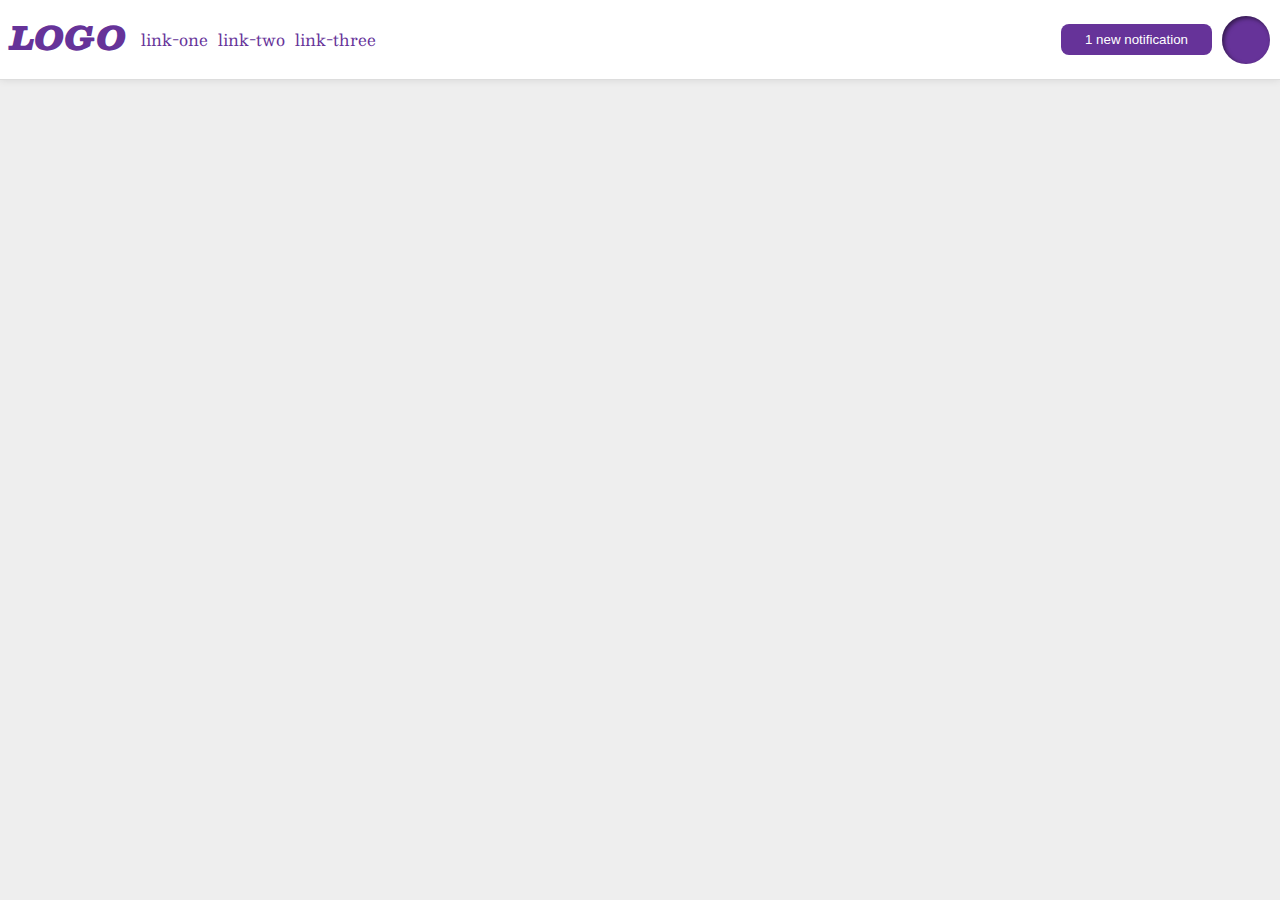
<file: flex/03-flex-header-2/index.html>
<!DOCTYPE html>
<html lang="en">
  <head>
    <meta charset="UTF-8">
    <meta http-equiv="X-UA-Compatible" content="IE=edge">
    <meta name="viewport" content="width=device-width, initial-scale=1.0">
    <title>Flex Header 2</title>
    <link rel="stylesheet" href="style.css">
  </head>
  <body>
    <div class="header">
      <div class ="left">
        <div class="logo">
          LOGO
        </div>
        <ul class="links">
          <li><a href="https://google.com">link-one</a></li>
          <li><a href="https://google.com">link-two</a></li>
          <li><a href="https://google.com">link-three</a></li>
        </ul>
      </div>
        <button class="notifications">
          1 new notification
        </button>
        <div class="profile-image"></div>
    </div>
  </body>
</html>
</file>
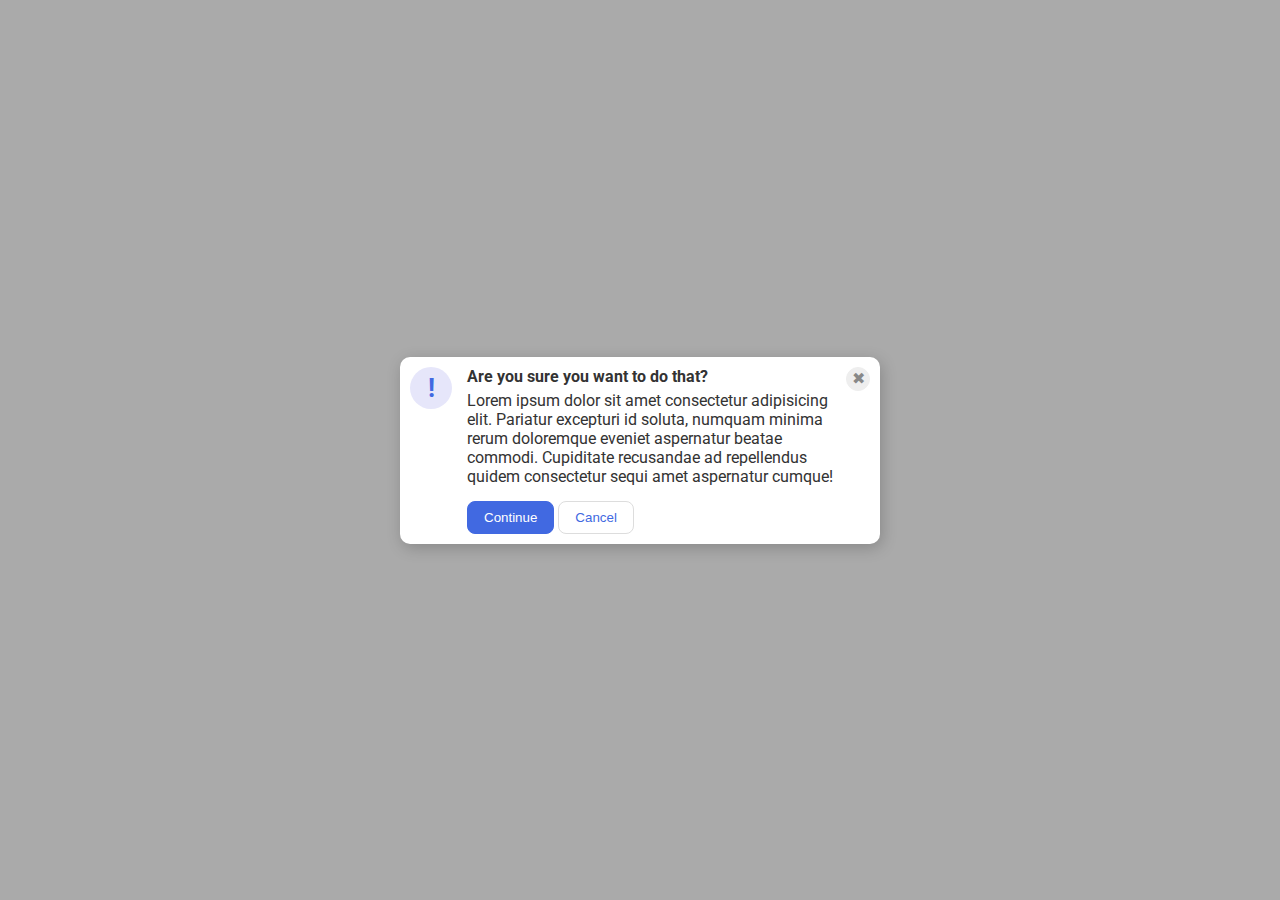
<file: flex/05-flex-modal/index.html>
<!DOCTYPE html>
<html lang="en">
  <head>
    <meta charset="UTF-8">
    <meta http-equiv="X-UA-Compatible" content="IE=edge">
    <meta name="viewport" content="width=device-width, initial-scale=1.0">
    <link rel="stylesheet" href="style.css">
    <title>Modal</title>
  </head>
  <body>
    <div class="modal">
      <div class="icon">!</div>
      <div class="middle">
        <div class="header">Are you sure you want to do that?</div>
        <div class="text">Lorem ipsum dolor sit amet consectetur adipisicing elit. Pariatur excepturi id soluta, numquam minima rerum doloremque eveniet aspernatur beatae commodi. Cupiditate recusandae ad repellendus quidem consectetur sequi amet aspernatur cumque!</div>
        <button class="continue">Continue</button>
        <button class="cancel">Cancel</button>
      </div>
      <button class="close-button">✖</button>
    </div>
  </body>
</html>
</file>
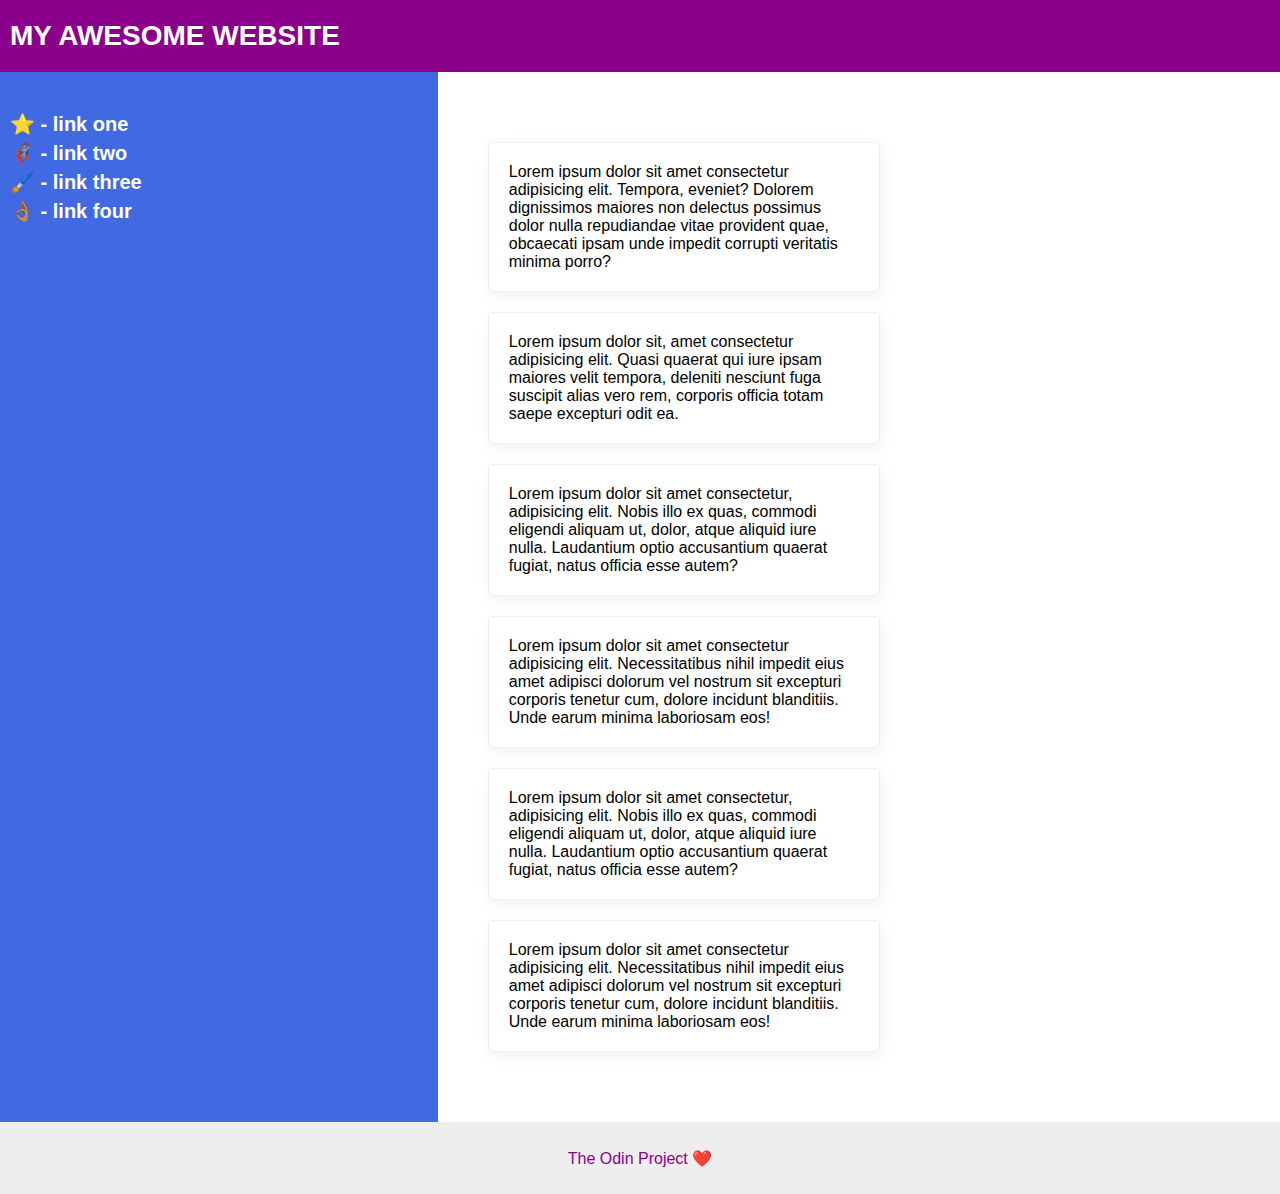
<file: flex/07-flex-layout-2/index.html>
<!DOCTYPE html>
<html lang="en">
  <head>
    <meta charset="UTF-8">
    <meta http-equiv="X-UA-Compatible" content="IE=edge">
    <meta name="viewport" content="width=device-width, initial-scale=1.0">
    <title>The Holy Grail</title>
    <link rel="stylesheet" href="style.css">
  </head>
  <body>
    <div class="header">
      MY AWESOME WEBSITE
    </div>
    <div class="content">
      <div class="sidebar">
        <ul>
          <li><a href="#">⭐ - link one</a></li>
          <li><a href="#">🦸🏽‍♂️ - link two</a></li>
          <li><a href="#">🖌️ - link three</a></li>
          <li><a href="#">👌🏽 - link four</a></li>
        </ul>
      </div>
      <div class="cards">
      <div class="card">Lorem ipsum dolor sit amet consectetur adipisicing elit. Tempora, eveniet? Dolorem dignissimos maiores non delectus possimus dolor nulla repudiandae vitae provident quae, obcaecati ipsam unde impedit corrupti veritatis minima porro?</div>
      <div class="card">Lorem ipsum dolor sit, amet consectetur adipisicing elit. Quasi quaerat qui iure ipsam maiores velit tempora, deleniti nesciunt fuga suscipit alias vero rem, corporis officia totam saepe excepturi odit ea.</div>
      <div class="card">Lorem ipsum dolor sit amet consectetur, adipisicing elit. Nobis illo ex quas, commodi eligendi aliquam ut, dolor, atque aliquid iure nulla. Laudantium optio accusantium quaerat fugiat, natus officia esse autem?</div>
      <div class="card">Lorem ipsum dolor sit amet consectetur adipisicing elit. Necessitatibus nihil impedit eius amet adipisci dolorum vel nostrum sit excepturi corporis tenetur cum, dolore incidunt blanditiis. Unde earum minima laboriosam eos!</div>
      <div class="card">Lorem ipsum dolor sit amet consectetur, adipisicing elit. Nobis illo ex quas, commodi eligendi aliquam ut, dolor, atque aliquid iure nulla. Laudantium optio accusantium quaerat fugiat, natus officia esse autem?</div>
      <div class="card">Lorem ipsum dolor sit amet consectetur adipisicing elit. Necessitatibus nihil impedit eius amet adipisci dolorum vel nostrum sit excepturi corporis tenetur cum, dolore incidunt blanditiis. Unde earum minima laboriosam eos!</div>
    </div>
  </div>
    <div class="footer">
      The Odin Project ❤️
    </div>
  </body>
</html>
</file>
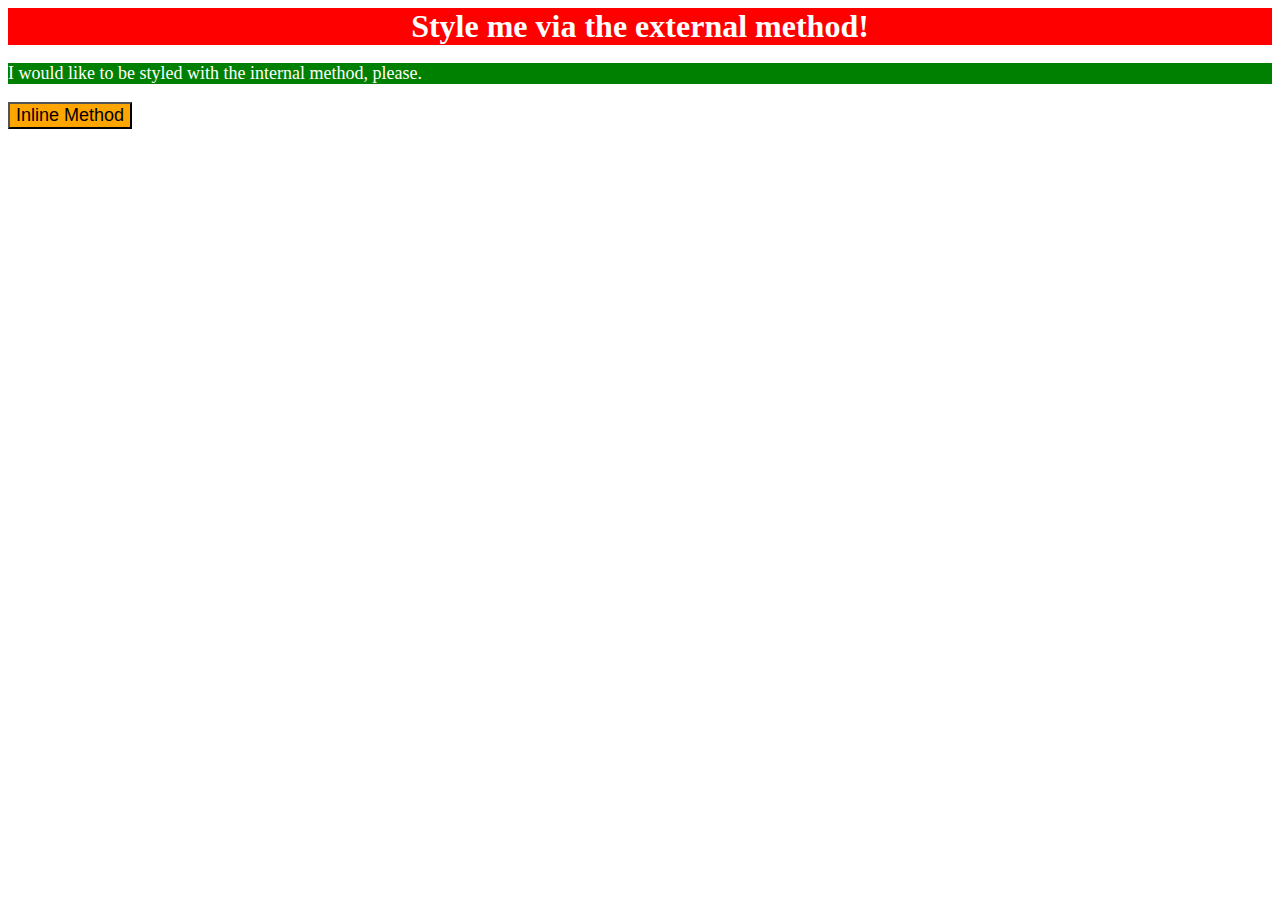
<file: foundations/01-css-methods/index.html>
<!DOCTYPE html>
<html lang="en">
  <head>
    <meta charset="UTF-8">
    <meta http-equiv="X-UA-Compatible" content="IE=edge">
    <meta name="viewport" content="width=device-width, initial-scale=1.0">
    <link rel="stylesheet" href="styles.css">
    <title>Methods for Adding CSS</title>
    <style>
      p {
        color: white;
        background-color: green;
        font-size: 18px;
      }
    </style>
  </head>
  <body>
    <div>Style me via the external method!</div>
    <p>I would like to be styled with the internal method, please.</p>
    <button style="background-color: orange; font-size: 18px;">Inline Method</button>
  </body>
</html>
</file>
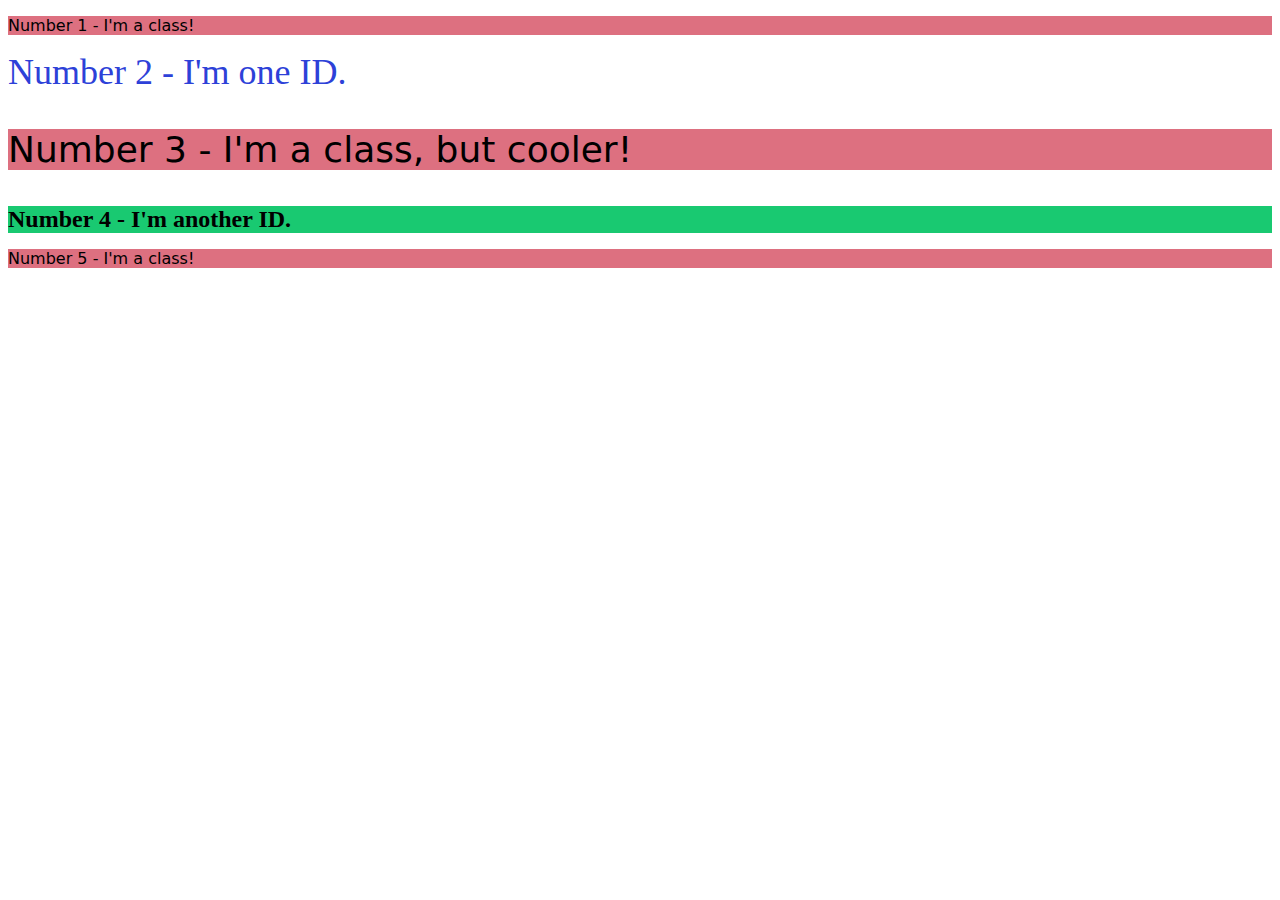
<file: foundations/02-class-id-selectors/index.html>
<!DOCTYPE html>
<html lang="en">
  <head>
    <meta charset="UTF-8">
    <meta http-equiv="X-UA-Compatible" content="IE=edge">
    <meta name="viewport" content="width=device-width, initial-scale=1.0">
    <title>Class and ID Selectors</title>
    <link rel="stylesheet" href="style.css">
  </head>
  <body>
    <p class="odd" id="one">Number 1 - I'm a class!</p>
    <div id="two">Number 2 - I'm one ID.</div>
    <p class="odd size">Number 3 - I'm a class, but cooler!</p>
    <div id="four">Number 4 - I'm another ID.</div>
    <p class="odd" id="five">Number 5 - I'm a class!</p>
  </body>
</html>
</file>
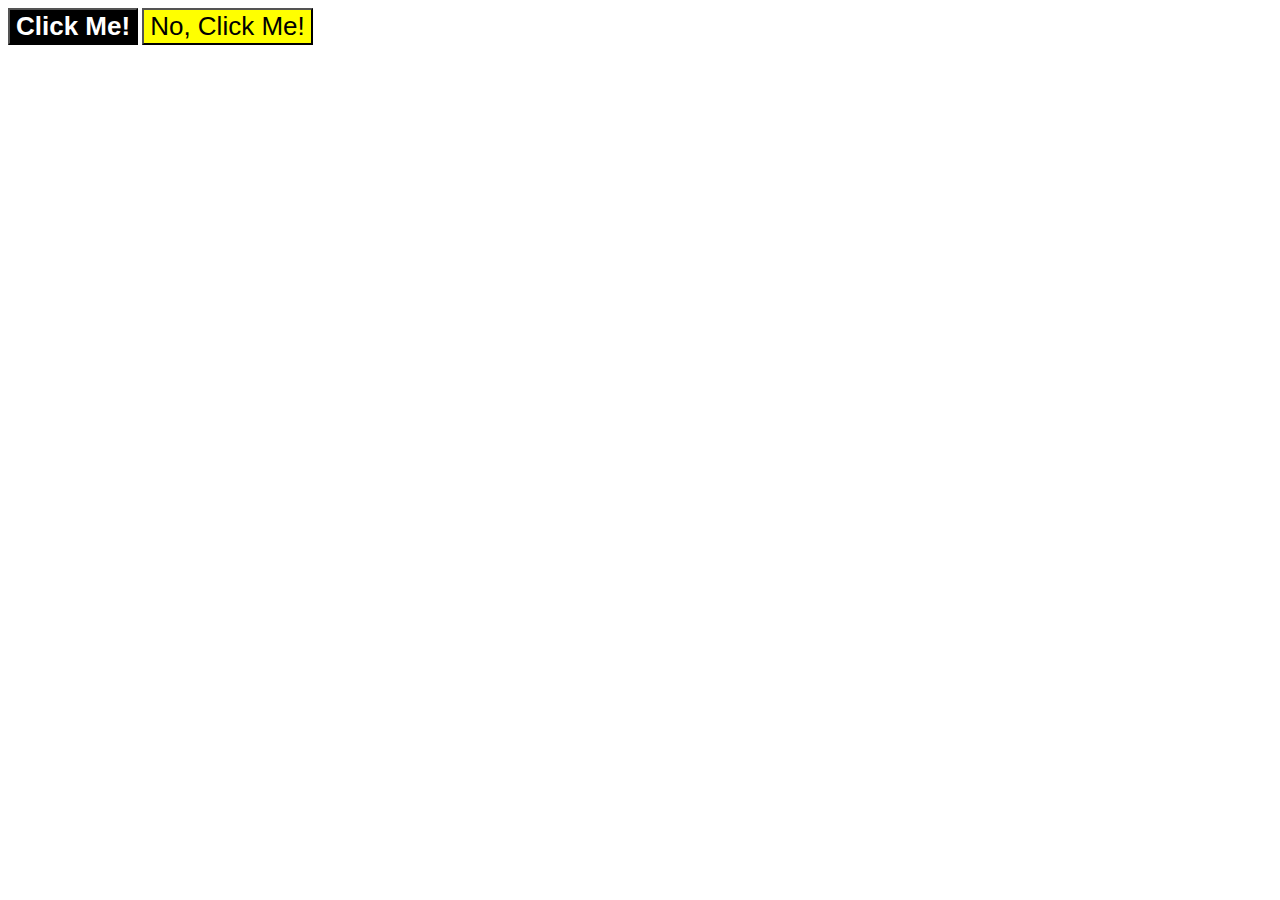
<file: foundations/03-grouping-selectors/index.html>
<!DOCTYPE html>
<html lang="en">
  <head>
    <meta charset="UTF-8">
    <meta http-equiv="X-UA-Compatible" content="IE=edge">
    <meta name="viewport" content="width=device-width, initial-scale=1.0">
    <title>Grouping Selectors</title>
    <link rel="stylesheet" href="style.css">
  </head>
  <body>
    <button class="button one">Click Me!</button>
    <button class="button two">No, Click Me!</button>
  </body>
</html>
</file>
<file: flex/03-flex-header-2/style.css>
/* this is some magical font-importing.  
you'll learn about it later. */
@import url('https://fonts.googleapis.com/css2?family=Besley:ital,wght@0,400;1,900&display=swap');

body {
  margin: 0;
  background: #eee;
  font-family: Besley, serif;
}

.header {
  background: white;
  border-bottom: 1px solid #ddd;
  box-shadow: 0 0 8px rgba(0,0,0,.1);
  padding: 10px;
  display: flex;
  justify-content: space-between;
  gap: 10px;
  align-items: center;
}

.left {
  display: flex;
  margin-right: auto;
  }


.profile-image {
  background: rebeccapurple;
  box-shadow: inset 2px 2px 4px rgba(0,0,0,.5);
  border-radius: 50%;
  width: 48px;
  height: 48px;
}

.logo {
  color: rebeccapurple;
  font-size: 32px;
  font-weight: 900;
  font-style: italic;
  margin-right: -25px;
}

button {
  border: none;
  border-radius: 8px;
  background: rebeccapurple;
  color: white;
  padding: 8px 24px;
}

a {
  /* this removes the line under our links */
  text-decoration: none;
  color: rebeccapurple;
}

ul {
  list-style-type: none;
  display: flex;
  gap: 10px;
}
</file>
<file: flex/05-flex-modal/style.css>
@import url('https://fonts.googleapis.com/css2?family=Roboto:wght@400;700&display=swap');

html, body {
  height: 100%;
}

body {
  font-family: Roboto, sans-serif;
  margin: 0;
  background: #aaa;
  color: #333;
  /* I'll give you this one for free lol */
  display: flex;
  align-items: center;
  justify-content: center;
}

.modal {
  background: white;
  width: 480px;
  border-radius: 10px;
  box-shadow: 2px 4px 16px rgba(0,0,0,.2);
  display: flex;
  justify-content: space-between;
  gap: 20px;
}

.icon {
  color: royalblue;
  font-size: 26px;
  font-weight: 700;
  background: lavender;
  width: 42px;
  height: 42px;
  border-radius: 50%;
  display: flex;
  align-items: center;
  justify-content: center;
  flex-shrink: 0;
  margin: 10px;
  margin-right: -5px;
}

.header {
  font-weight: bold;
  padding: 10px 0 5px 0;
}

button {
  margin-top: 15px;
  margin-bottom: 10px;
}

.close-button {
  background: #eee;
  border-radius: 50%;
  color: #888;
  font-weight: 400;
  font-size: 16px;
  height: 24px;
  width: 24px;
  display: flex;
  align-items: center;
  justify-content: center;
  border: 1px solid #eee;
  padding: 0;
  flex-shrink: 0;
  margin: 10px;
  margin-left: -10px;
}

button {
  cursor: pointer;
  padding: 8px 16px;
  border-radius: 8px;
}

button.continue {
  background: royalblue;
  border: 1px solid royalblue;
  color: white;
}

button.cancel {
  background: white;
  border: 1px solid #ddd;
  color: royalblue;
}
</file>
<file: flex/07-flex-layout-2/style.css>
body {
  font-family: -apple-system, BlinkMacSystemFont, 'Segoe UI', Roboto, Oxygen, Ubuntu, Cantarell, 'Open Sans', 'Helvetica Neue', sans-serif;
  margin: 0;
  min-height: 100vh;
  display: flex;
  flex-direction: column;
  justify-content: space-between;
}

.header {
  height: 72px;
  background: darkmagenta;
  color: white;
  display: flex;
  align-items: center;
  font-size: 28px;
  font-weight: 700;
  padding-left: 10px;
}

.content {
  display: flex;
  flex-grow: 1;
}


.cards {
  display: flex;
  justify-content: start;
  flex-wrap: wrap; 
  gap: 20px;
  margin-bottom: 70px;
  margin-top: 70px;
  margin-left: 50px;
}

.footer {
  height: 72px;
  background: #eee;
  color: darkmagenta;
  display: flex;
  justify-content: center;
  align-items: center;
}

.sidebar {
  min-width: 200px;
  width: 100%;
  background: royalblue;
  box-sizing: border-box;
  padding: 40px;
  margin-left: -30px;
}

.sidebar ul {
  list-style: none;
  display: flex;
  height: 100%;
  padding: 0;
  margin: 0;
  flex-direction: column;
  justify-content: start;
  box-sizing: border-box;
  flex-wrap: nowrap;
  flex-shrink: 0;
  flex-grow: 1;
  font-weight: 550;
  gap: 5px;
  font-size: 20px;
}


a {
  text-decoration: none;
  color: white;
}

.card {
  border: 1px solid #eee;
  box-shadow: 2px 4px 16px rgba(0,0,0,.06);
  border-radius: 4px;
  padding: 20px;
  flex-basis: 350px;
}
</file>
<file: foundations/01-css-methods/styles.css>
div {
  color: white;
  background-color: red;
  font-size: 32px;
  text-align: center;
  font-weight: bold;
}
</file>
<file: foundations/02-class-id-selectors/style.css>
.odd {
    background-color: rgb(221, 112, 128);
    font-family: "Verdana", "DejaVu Sans", "sans-serif";
}

#two {
    color: rgb(45, 65, 216);
    font-size: 36px;
}

.odd.size {
    font-size: 36px;
}

#four {
    background-color: rgb(25, 201, 113);
    font-weight: bold;
    font-size: 24px;
}
</file>
<file: foundations/03-grouping-selectors/style.css>
.one {
    background-color: black;
    color: white;
    font-weight: bold;
}

.two {
    background-color: yellow;
}

.button {
    font-size: 26px;
    font-family: "Helvetica", "Times New Roman", "sans-serif";
}
</file>
